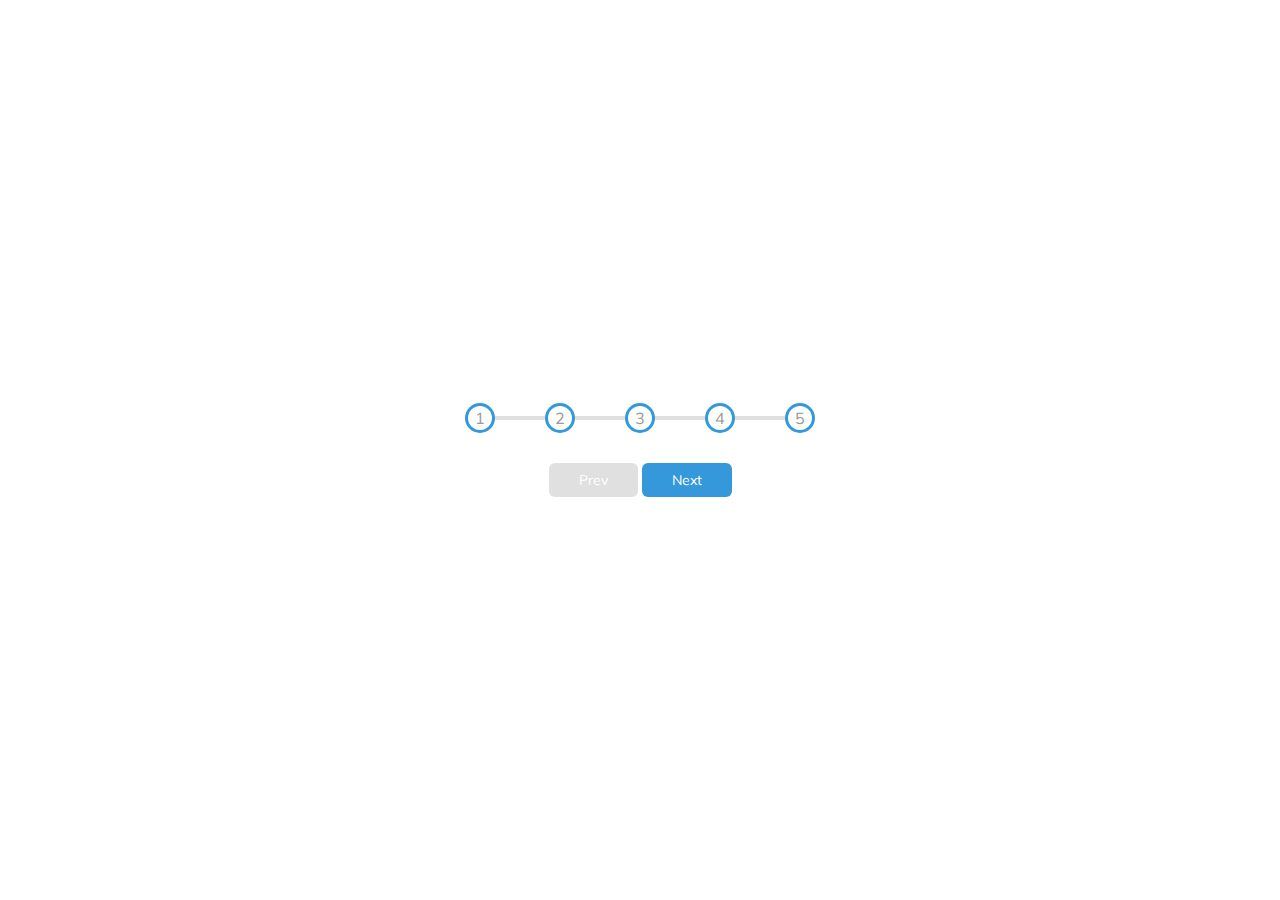
<file: Step_process/index.html>
<!DOCTYPE html>
<html lang="en">

<head>
  <meta charset="UTF-8" />
  <meta http-equiv="X-UA-Compatible" content="IE=edge" />
  <meta name="viewport" content="width=device-width, initial-scale=1.0" />
  <link rel="stylesheet" href="./style.css" />
  <title>Progress Step</title>
</head>

<body>
  <div class="container">
    <div class="progress-container">
      <div class="progress" id="progress"></div>
      <div class="circle active">1</div>
      <div class="circle active">2</div>
      <div class="circle active">3</div>
      <div class="circle active">4</div>
      <div class="circle active">5</div>
    </div>
    <button class="btn" id="prev" disabled>Prev</button>
    <button class="btn" id="next" >Next</button>
  </div>
  <script src="./script.js"></script>
</body>

</html>
</file>
<file: Step_process/style.css>
@import url('https://fonts.googleapis.com/css2?family=Inter:wght@400;700&family=Mulish&family=Roboto&display=swap');


:root {
  --line-fill: #3498db;
  --line-border-empty: #e0e0e0;
}

* {
  box-sizing: border-box;
}

body {
  font-family: 'Mulish', sans-serif;
  display: flex;
  flex-direction: column;
  align-items: center;
  justify-content: center;
  height: 100vh;
  overflow: hidden;
  margin: 0;
}

.container {
  text-align: center;
}

.progress-container {
  display: flex;
  justify-content: space-between;
  position: relative;
  margin-bottom: 30px;
  max-width: 100%;
  width: 350px;
}

.progress-container::before {
  content: '';
  background-color: var(--line-border-empty);
  position: absolute;
  top: 50%;
  left: 0;
  transform: translateY(-50%);
  height: 4px;
  width: 100%;
  z-index: -1;
}

.progress {
  background-color: var(--line-fill);
  position: absolute;
  top: 50%;
  left: 0;
  transform: translateY(-50%);
  height: 4px;
  width: 0%;
  z-index: -1;
  transition: .4s ease;
}

.circle {
  background-color: #fff;
  color: #999;
  border-radius: 50%;
  height: 30px;
  width: 30px;
  display: flex;
  align-items: center;
  justify-content: center;
  border: 3px solid var(--line-border-empty);
  transition: 0.4s ease;
}

.circle.active {
  border-color: var(--line-fill);
}

.btn {
  background-color: var(--line-fill);
  color: #fff;
  border: 0;
  border-radius: 6px;
  font-family: inherit;
  padding: 8px 30px;
  font-size: 14px;
}

.btn:active {
  transform: scale(.98);
}

btn:focus {
  outline: 0;
}

.btn:disabled {
  background-color: var(--line-border-empty);
  cursor: not-allowed;
}
</file>
